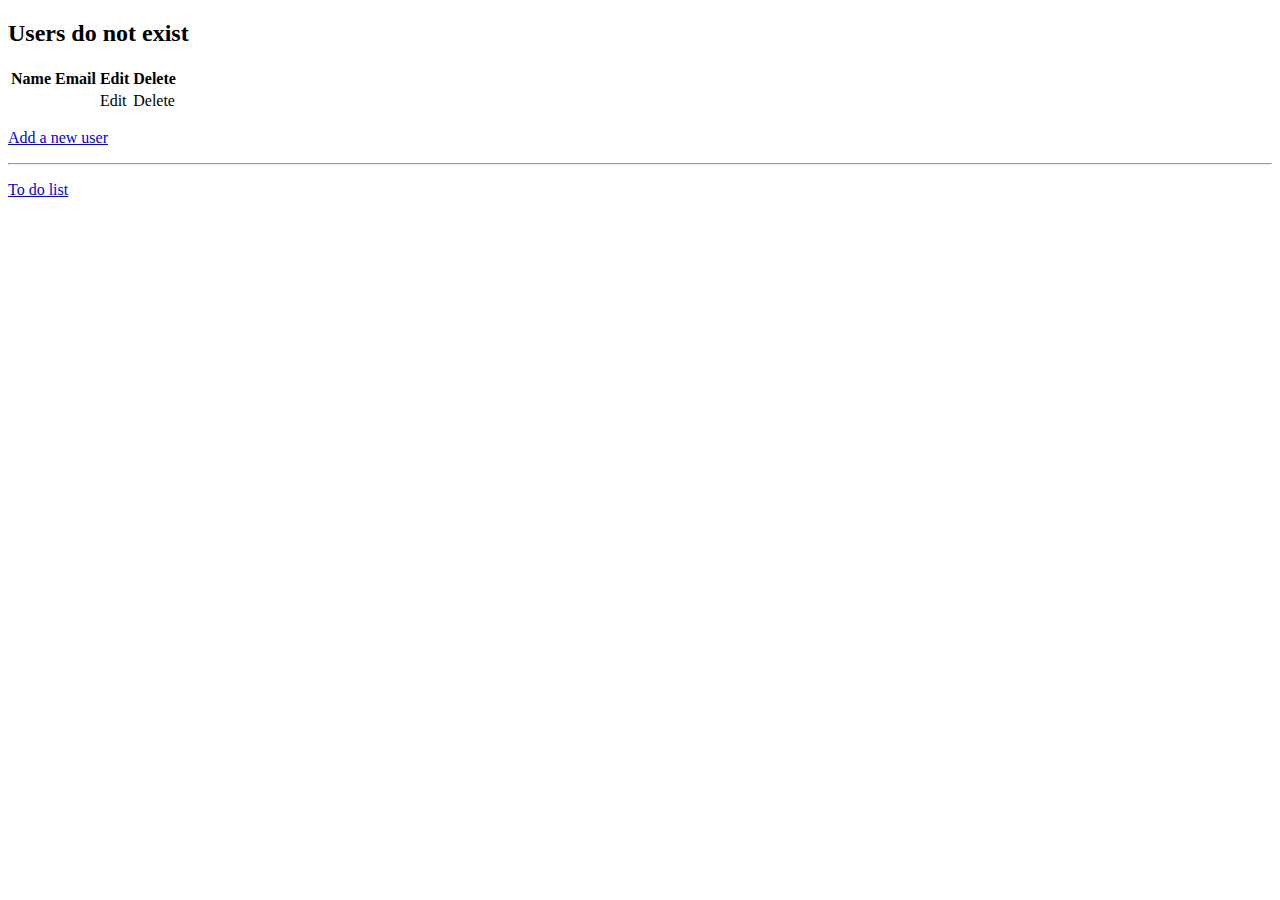
<file: w10_tunnirakenduse_lahendus/demo (2)/demo/src/main/resources/templates/index.html>
<!DOCTYPE html>
<html lang="en">
<head>
    <meta charset="UTF-8">
    <meta http-equiv="X-UA-Compatible" content="IE=edge">
    <meta name="viewport" content="width=device-width, initial-scale=1.0">
    <title>Index</title>
</head>
<body>
    <div th:switch="${users}">
        <h2 th:case="null">Users do not exist</h2>
        <div th:case="*">
            <table>
                <thead>
                    <tr>
                        <th>Name</th>
                        <th>Email</th>
                        <th>Edit</th>
                        <th>Delete</th>
                    </tr>
                </thead>
                <tbody>
                    <tr th:each="user : ${users}">
                        <td th:text="${user.name}"></td>
                        <td th:text="${user.email}"></td>
                        <td><a th:href="@{/edit/{id}(id=${user.id})}">Edit</a></td>
                        <td><a th:href="@{/delete/{id}(id=${user.id})}">Delete</a></td>
                    </tr>
                </tbody>
            </table>
        </div>
    </div>
    <p><a href="/signup">Add a new user</a></p>
    <hr>
    <p><a href="/todo">To do list</a></p>
</body>
</html>
</file>
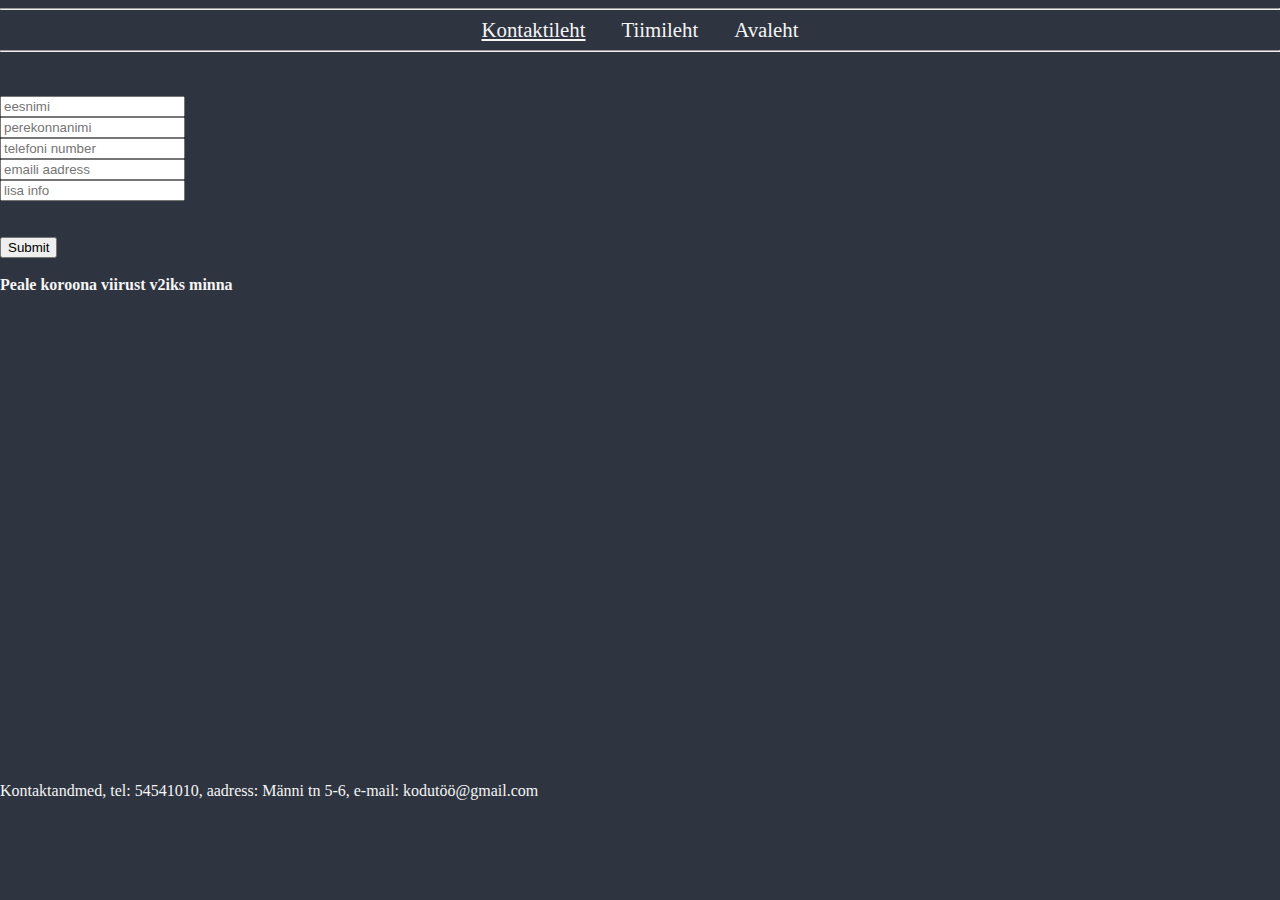
<file: Eesrakendused r2hmat22/Kontaktleht.html>
<!DOCTYPE html>
<html lang="en">
<head>
    <meta charset="UTF-8">
    <meta http-equiv="X-UA-Compatible" content="IE=edge">
    <meta name="viewport" content="width=device-width, initial-scale=1.0">
    <link rel="stylesheet" href="style.css">
    <script src="script.js" defer></script>
    <title>Kontatleht</title>
</head>
<body>
    <hr>
    <div id="topnav">
        <a href="kontaktleht.html" id="active">Kontaktileht</a>
        <a href="teampage.html">Tiimileht</a>
        <a href="index.html">Avaleht</a>
    </div>
    <hr>
    <br></br>
    <div class="form">
        <form id="form">
            <input type="text" name="eesnimi" id="eesnimi" placeholder="eesnimi"> </br>
            <input type="text" name="perenimi" id="perenimi" placeholder="perekonnanimi"></br>
            <input type="tel" name="telefon" id="telefon" placeholder="telefoni number"></br>
            <input type="email" name="email" id="email" placeholder="emaili aadress"></br>
            <input type="text" name="lisa-info" id="lisa-info" placeholder="lisa info"></br>
            <br></br>
            <input type="submit" value="Submit">
            <br></br>
        </form>
    </div>
    <div id="google-maps">
        <strong>Peale koroona viirust v2iks minna</strong>
        <br></br>
        <iframe src="https://www.google.com/maps/embed?pb=!1m18!1m12!1m3!1d5876.099084932985!2d150.74124314973068!3d68.39575737103092!2m3!1f0!2f0!3f0!3m2!1i1024!2i768!4f13.1!3m3!1m2!1s0x5bcd3dbb90d077df%3A0x1e8d4ed208753448!2sEbyakh%2C%20Sahha%2C%20Venemaa%2C%20678783!5e0!3m2!1set!2see!4v1618561813082!5m2!1set!2see" width="600" height="450" style="border:0;" allowfullscreen="" loading="lazy"></iframe>
    </div>
    <div class="kontaktandmed">
        <p>Kontaktandmed, tel: 54541010, aadress: Männi tn 5-6, e-mail: kodutöö@gmail.com</p>
    </div>
    </body>
</body>
</html>
</file>
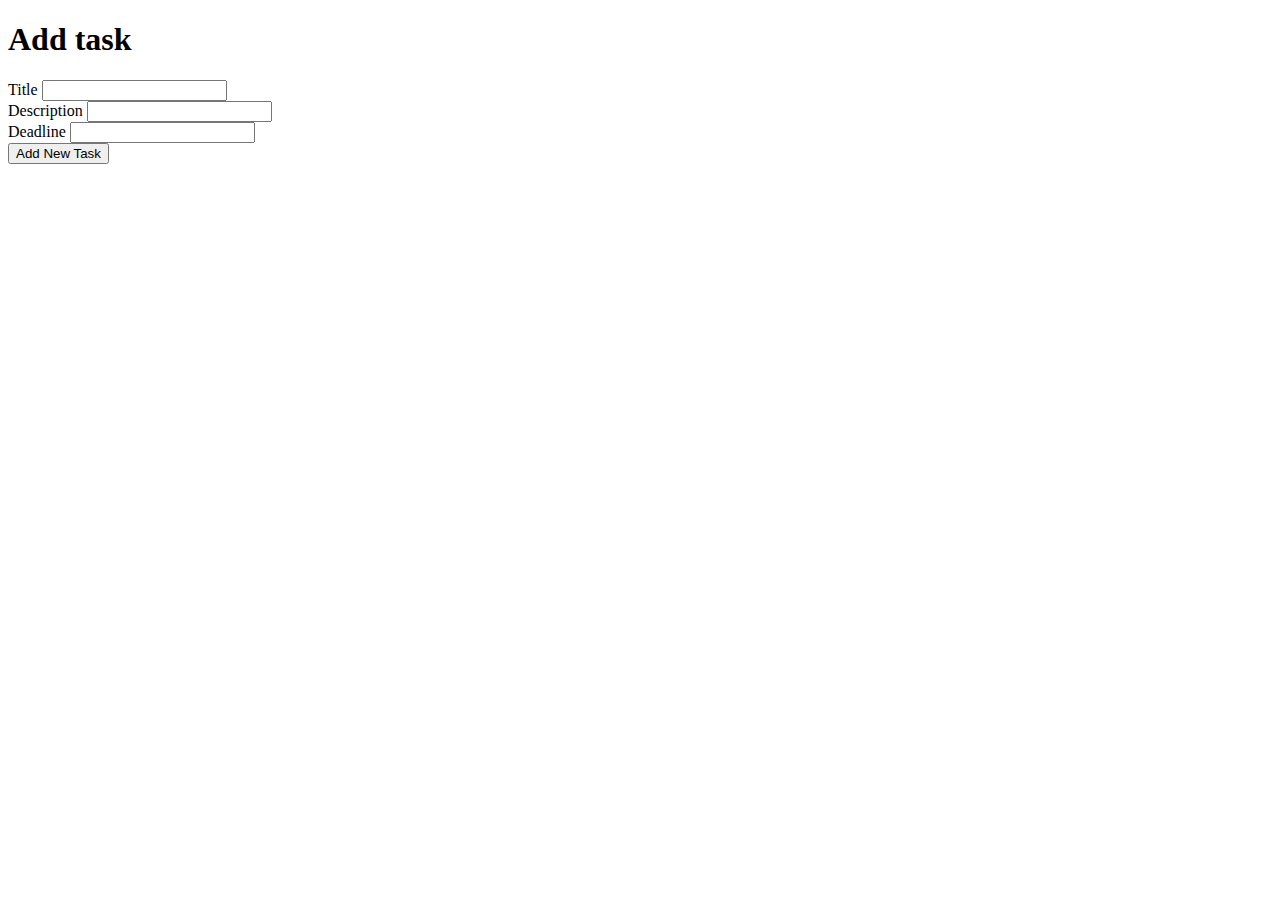
<file: w10_tunnirakenduse_lahendus/demo (2)/demo/src/main/resources/templates/addtask.html>
<!DOCTYPE html>
<html lang="en">
<head>
  <meta charset="UTF-8">
  <meta http-equiv="X-UA-Compatible" content="IE=edge">
  <meta name="viewport" content="width=device-width, initial-scale=1.0">
  <title>Add task</title>
</head>
<body>
  <h1>Add task</h1>
  <form action="#" th:action="@{/saveTask}" th:object="${task}" method="POST">
    <label for="title">Title</label>
    <input type="text" name="title" id="title" th:field="*{title}">
    <span th:if="${#fields.hasErrors('title')}" th:errors="*{title}"></span><br/>
    <label for="description">Description</label>
    <input type="text" name="description" id="description" th:field="*{description}">
    <span th:if="${#fields.hasErrors('description')}" th:errors="*{description}"></span><br/>
    <label for="deadline">Deadline</label>
    <input type="text" name="deadline" id="deadline" th:field="*{deadline}"><br>
    <button type="submit">Add New Task</button>
</form>
</body>
</html>
</file>
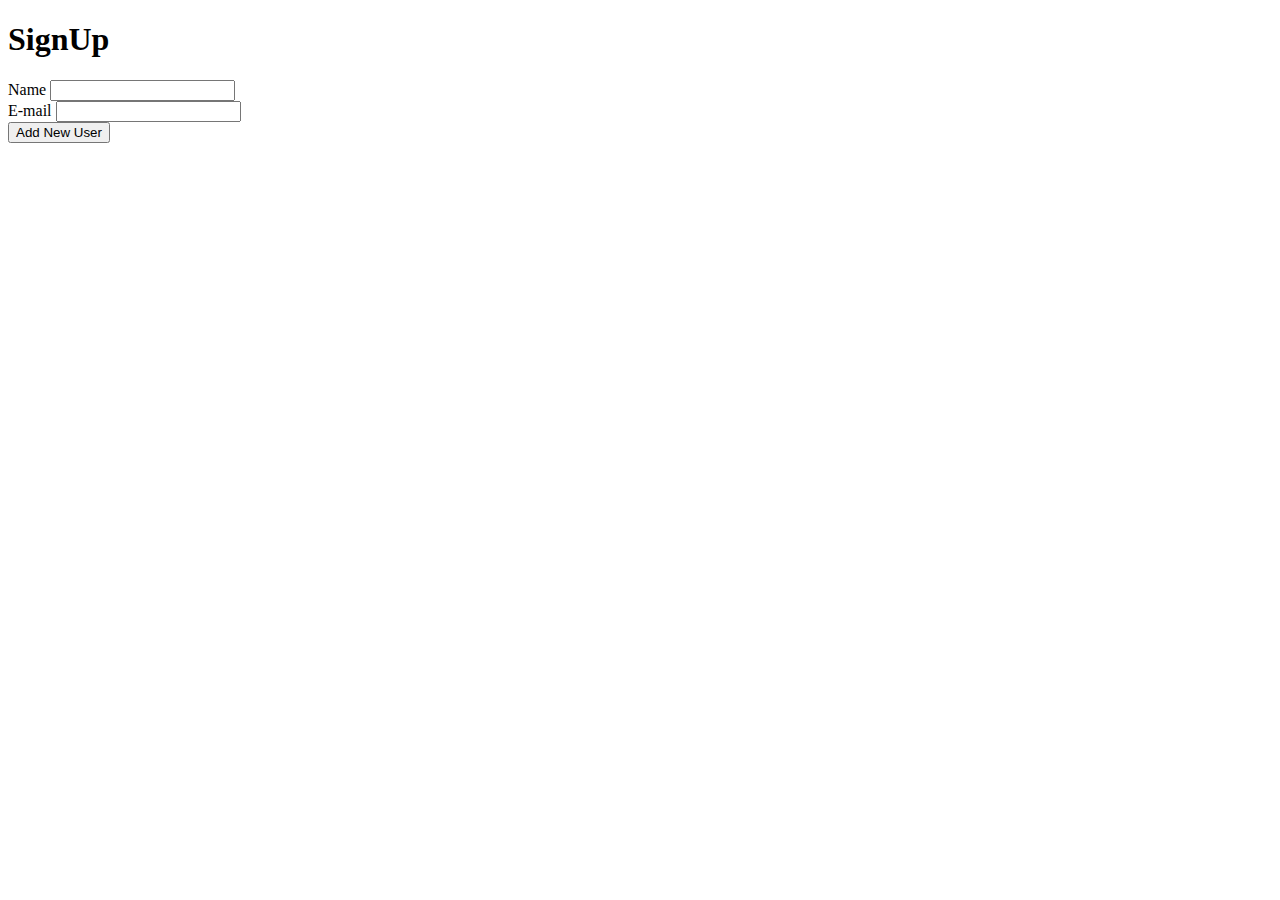
<file: w10_tunnirakenduse_lahendus/demo (2)/demo/src/main/resources/templates/signup.html>
<!DOCTYPE html>
<html lang="en">
<head>
  <meta charset="UTF-8">
  <meta http-equiv="X-UA-Compatible" content="IE=edge">
  <meta name="viewport" content="width=device-width, initial-scale=1.0">
  <title>SignUp</title>
</head>
<body>
  <h1>SignUp</h1>
  <form action="#" th:action="@{/addUser}" th:object="${user}" method="post">
    <label for="name">Name</label>
    <input th:field="*{name}" type="text" name="name" id="name">
    <span th:if="${#fields.hasErrors('name')}" th:errors="*{name}"></span><br/>
    <label for="email">E-mail</label>
    <input th:field="*{email}" type="text" name="email" id="email">
    <span th:if="${#fields.hasErrors('email')}" th:errors="*{email}"></span><br/>
    <button type="submit">Add New User</button>
  </form>
</body>
</html>
</file>
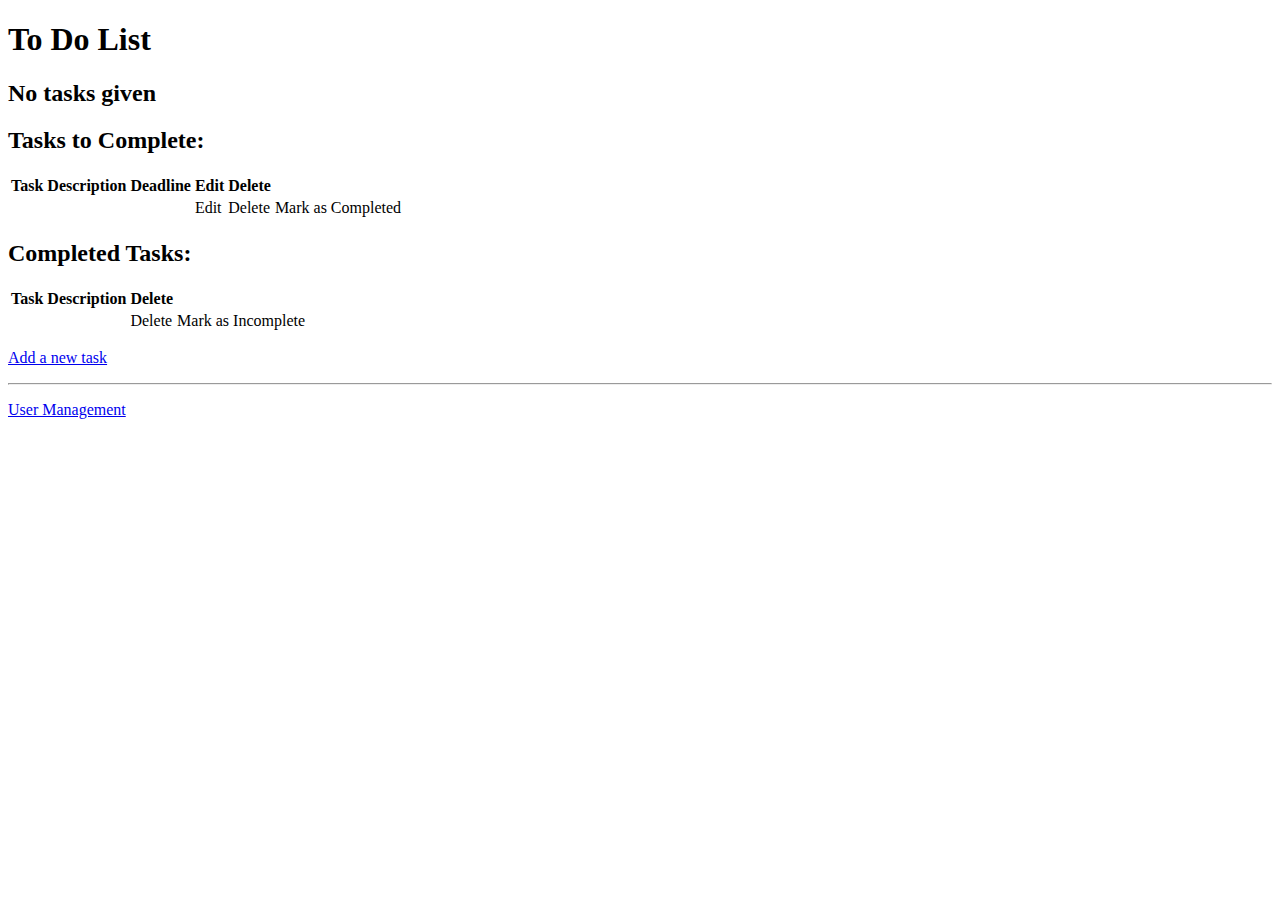
<file: w10_tunnirakenduse_lahendus/demo (2)/demo/src/main/resources/templates/todo.html>
<!DOCTYPE html>
<html lang="en">
<head>
    <meta charset="UTF-8">
    <meta http-equiv="X-UA-Compatible" content="IE=edge">
    <meta name="viewport" content="width=device-width, initial-scale=1.0">
    <title>To Do</title>
</head>
<body>
    <h1>To Do List</h1>
    <div th:switch="${tasks.size()}">
        <h2 th:case="0">No tasks given</h2>
        <div th:case="*">
            <div th:if="${not tasks.?[!completed].isEmpty()}">
                <h2>Tasks to Complete:</h2>
                <table>
                    <thead>
                        <tr>
                            <th>Task</th>
                            <th>Description</th>
                            <th>Deadline</th>
                            <th>Edit</th>
                            <th>Delete</th>
                            <th></th>
                        </tr>
                    </thead>
                    <tbody>
                        <tr th:each="task : ${tasks}" th:if="${!task.getCompleted()}">
                            <td th:text="${task.title}"></td>
                            <td th:text="${task.description}"></td>
                            <td th:text="${task.deadline}"></td>
                            <td><a th:href="@{/edittask/{id}(id=${task.id})}">Edit</a></td>
                            <td><a th:href="@{/deletetask/{id}(id=${task.id})}">Delete</a></td>
                            <td><a th:href="@{/completetask/{id}(id=${task.id})}">Mark as Completed</a></td>
                        </tr>
                    </tbody>
                </table>
            </div>
            <div th:if="${not tasks.?[completed].isEmpty()}">
                <h2>Completed Tasks:</h2>
                <table>
                    <thead>
                        <tr>
                            <th>Task</th>
                            <th>Description</th>
                            <th>Delete</th>
                            <th></th>
                        </tr>
                    </thead>
                    <tbody>
                        <tr th:each="task : ${tasks}" th:if="${task.getCompleted()}">
                            <td th:text="${task.title}"></td>
                            <td th:text="${task.description}"></td>
                            <td><a th:href="@{/deletetask/{id}(id=${task.id})}">Delete</a></td>
                            <td><a th:href="@{/completetask/{id}(id=${task.id})}">Mark as Incomplete</a></td>
                        </tr>
                    </tbody>
                </table>
            </div>
        </div>
    </div>
    <p><a href="/addtask">Add a new task</a></p>
    <hr>
    <p><a href="/index">User Management</a></p>
</body>
</html>
</file>
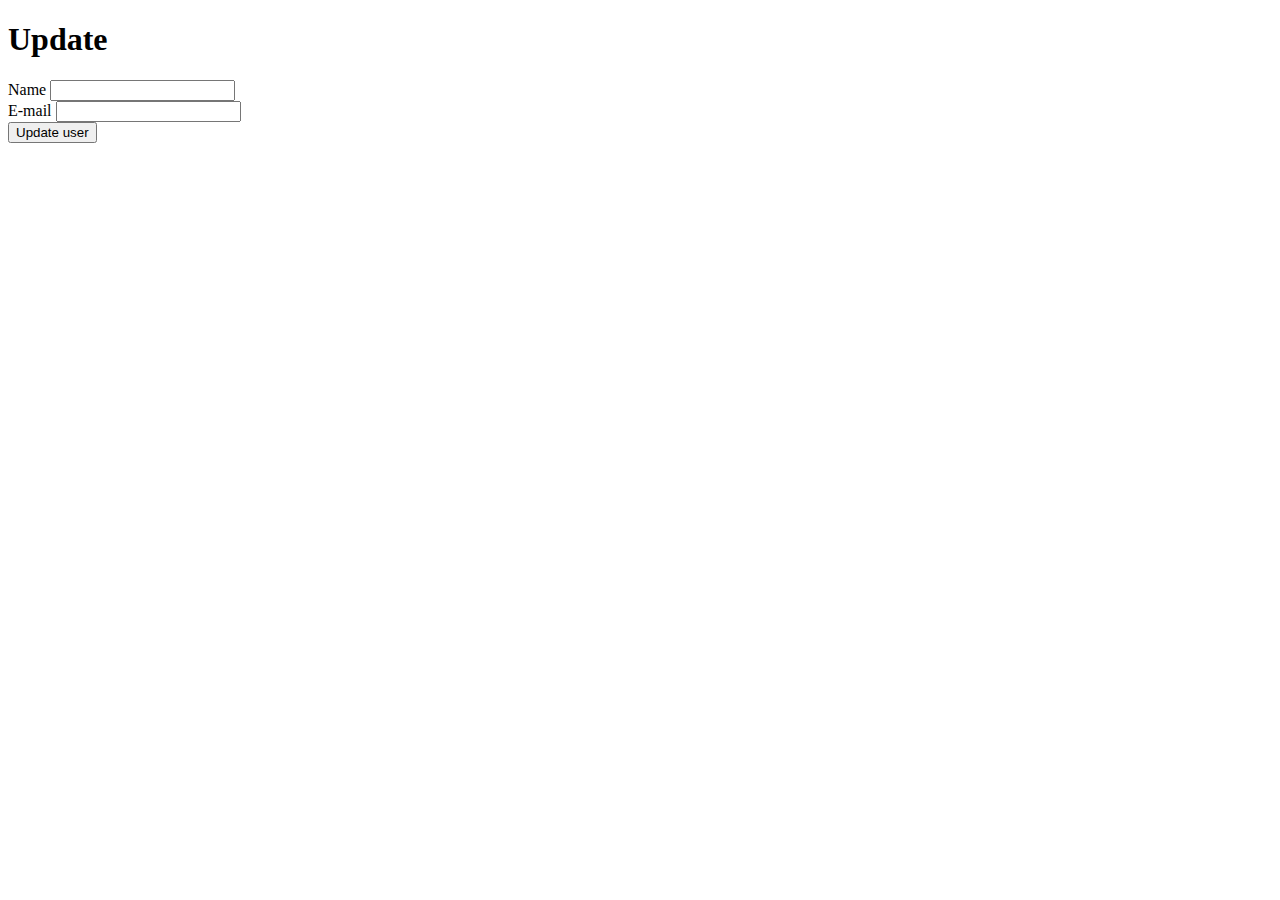
<file: w10_tunnirakenduse_lahendus/demo (2)/demo/src/main/resources/templates/update.html>
<!DOCTYPE html>
<html lang="en">
<head>
  <meta charset="UTF-8">
  <meta http-equiv="X-UA-Compatible" content="IE=edge">
  <meta name="viewport" content="width=device-width, initial-scale=1.0">
  <title>Update</title>
</head>
<body>
  <h1>Update</h1>
  <form action="#" th:action="@{/update/{id}(id=${user.id})}" th:object="${user}" method="post">
    <label for="name">Name</label>
    <input th:field="*{name}" type="text" name="name" id="name">
    <span th:if="${#fields.hasErrors('name')}" th:errors="*{name}"></span><br/>
    <label for="email">E-mail</label>
    <input th:field="*{email}" type="text" name="email" id="email">
    <span th:if="${#fields.hasErrors('email')}" th:errors="*{email}"></span><br/>
    <button type="submit">Update user</button>
  </form>
</body>
</html>
</file>
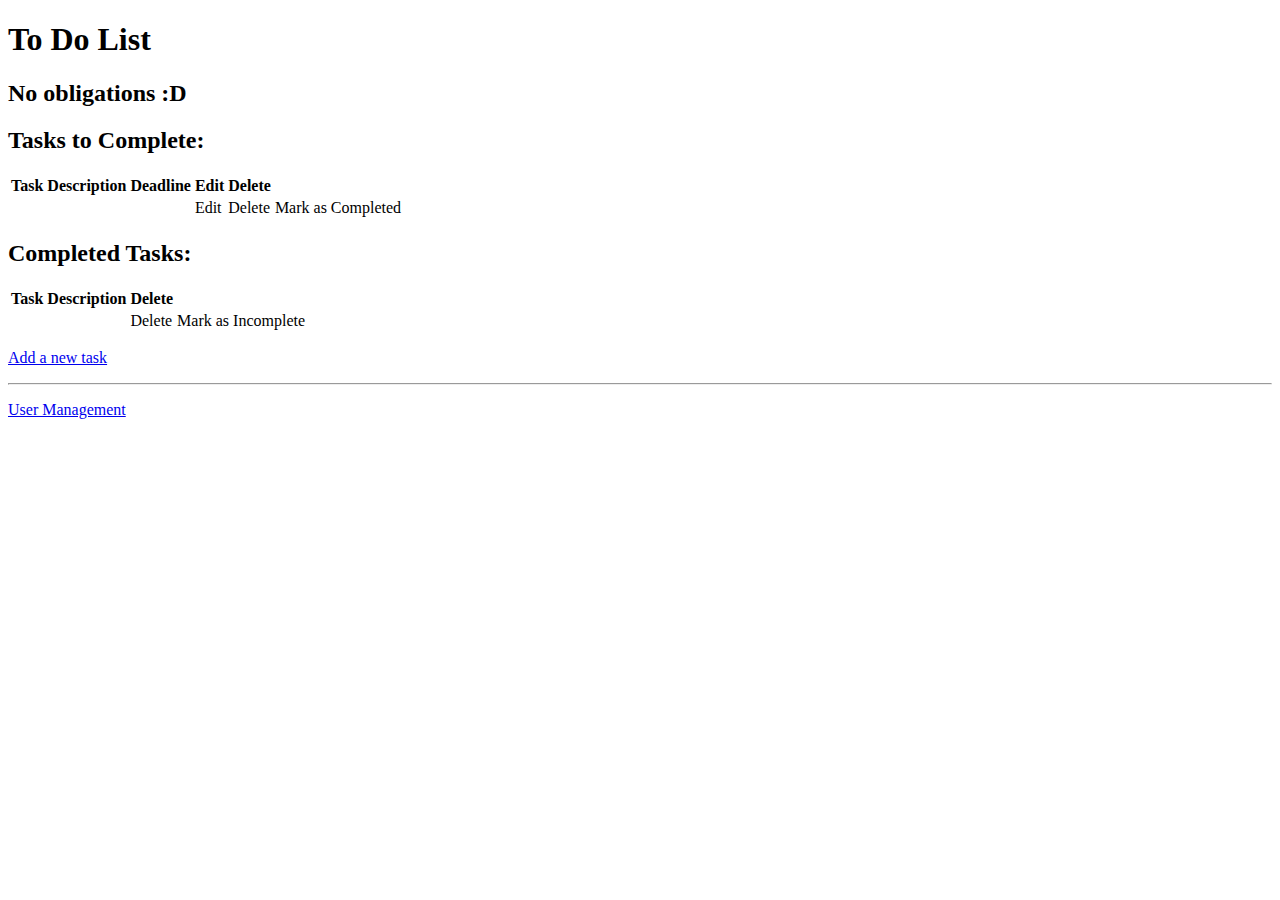
<file: w10_tunnirakenduse_lahendus/demo (2)/demo/src/main/resources/templates/updatetask.html>
<!DOCTYPE html>
<html lang="en">
<head>
    <meta charset="UTF-8">
    <meta http-equiv="X-UA-Compatible" content="IE=edge">
    <meta name="viewport" content="width=device-width, initial-scale=1.0">
    <title>To Do</title>
</head>
<body>
    <h1>To Do List</h1>
    <div th:switch="${tasks.size()}">
        <h2 th:case="0">No obligations :D</h2>
        <div th:case="*">
            <div th:if="${not tasks.?[!completed].isEmpty()}">
                <h2>Tasks to Complete:</h2>
                <table>
                    <thead>
                        <tr>
                            <th>Task</th>
                            <th>Description</th>
                            <th>Deadline</th>
                            <th>Edit</th>
                            <th>Delete</th>
                            <th></th>
                        </tr>
                    </thead>
                    <tbody>
                        <tr th:each="task : ${tasks}" th:if="${!task.getCompleted()}">
                            <td th:text="${task.title}"></td>
                            <td th:text="${task.description}"></td>
                            <td th:text="${task.deadline}"></td>
                            <td><a th:href="@{/edittask/{id}(id=${task.id})}">Edit</a></td>
                            <td><a th:href="@{/deletetask/{id}(id=${task.id})}">Delete</a></td>
                            <td><a th:href="@{/completetask/{id}(id=${task.id})}">Mark as Completed</a></td>
                        </tr>
                    </tbody>
                </table>
            </div>
            <div th:if="${not tasks.?[completed].isEmpty()}">
                <h2>Completed Tasks:</h2>
                <table>
                    <thead>
                        <tr>
                            <th>Task</th>
                            <th>Description</th>
                            <th>Delete</th>
                            <th></th>
                        </tr>
                    </thead>
                    <tbody>
                        <tr th:each="task : ${tasks}" th:if="${task.getCompleted()}">
                            <td th:text="${task.title}"></td>
                            <td th:text="${task.description}"></td>
                            <td><a th:href="@{/deletetask/{id}(id=${task.id})}">Delete</a></td>
                            <td><a th:href="@{/completetask/{id}(id=${task.id})}">Mark as Incomplete</a></td>
                        </tr>
                    </tbody>
                </table>
            </div>
        </div>
    </div>
    <p><a href="/addtask">Add a new task</a></p>
    <hr>
    <p><a href="/index">User Management</a></p>
</body>
</html>
</file>
<file: Eesrakendused r2hmat22/style.css>
body {
    margin: 0;
    padding: 0;
    background-color: #2e3440;
    color: whitesmoke;
}

#topnav {
    background-color: #2e3440;
    overflow: hidden;
    text-align: center;
}

#topnav a {
    float: none;
    color: #f5f5f5;
    text-align: center;
    padding: 14px 16px;
    text-decoration: none;
    font-size: 130%;
}

#topnav a:hover {
    background-color: #ddd;
    color: black;
}

#topnav a#active {
    text-decoration: underline;
}
</file>
